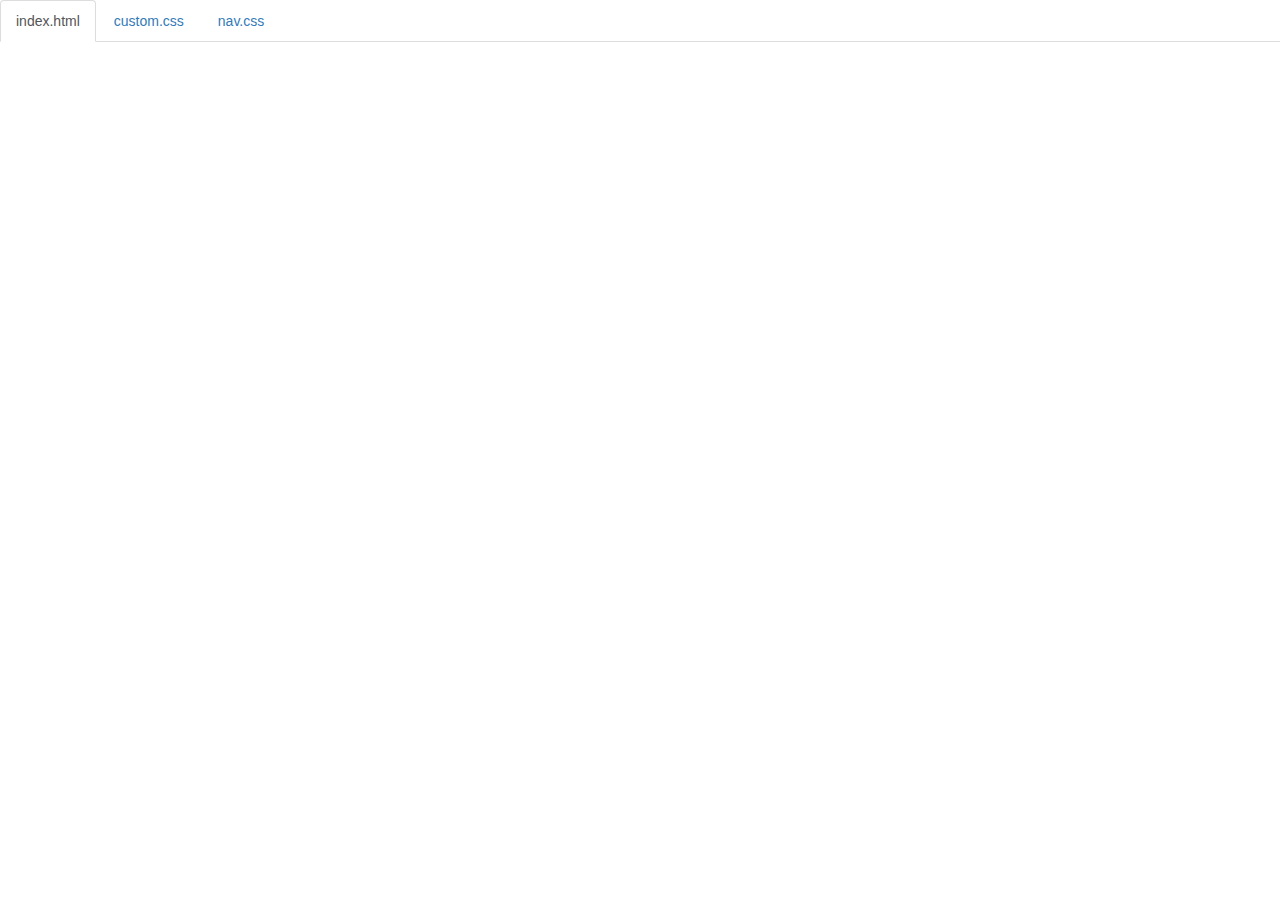
<file: code.html>
<!DOCTYPE html>
<html lang="en">

<head>
    <title>Code</title>
    <meta charset="utf-8">
    <meta name="viewport" content="width=device-width, initial-scale=1">
    <link rel="stylesheet" href="https://maxcdn.bootstrapcdn.com/bootstrap/3.3.6/css/bootstrap.min.css">
    <script src="https://ajax.googleapis.com/ajax/libs/jquery/1.12.0/jquery.min.js"></script>
    <script src="https://maxcdn.bootstrapcdn.com/bootstrap/3.3.6/js/bootstrap.min.js"></script>
    <style>
        body {
            padding-top: 50px;
        }
        .navbar-fixed-top {
            background-color: white;
        }
    </style>
</head>

<body>

    <div class="container-fluid">
        <ul class="nav nav-tabs navbar-fixed-top">
            <li class="active"><a href="#index">index.html</a></li>
            <li><a href="#custom">custom.css</a></li>
            <li><a href="#nav">nav.css</a></li>
        </ul>

<!-- 
URL structure:
https://gist-it.appspot.com/github/OWNERS-USERNAME/REPO-NAME/raw/master/PATH/TO/FILE?footer=0

EXAMPLE: 
https://gist-it.appspot.com/github/bmuellerhstat/shabr/raw/master/index.html?footer=0
-->
        <div class="tab-content">
            <div id="index" class="tab-pane fade in active">
                <script src="https://gist-it.appspot.com/github/joannef3188/shabr/raw/master/index.html?footer=0"></script>
            </div>
            <div id="custom" class="tab-pane fade">
                <script src="https://gist-it.appspot.com/github/joannef3188/shabr/raw/master/custom.css?footer=0"></script>
            </div>
            <div id="nav" class="tab-pane fade">
                <script src="https://gist-it.appspot.com/github/joannef3188/shabr/raw/master/nav.css?footer=0"></script>
            </div>
        </div>
    </div>

    <script>
        $(document).ready(function() {
            $(".nav-tabs a").click(function() {
                $(this).tab('show');
            });
            $('.nav-tabs a').on('shown.bs.tab', function(event) {
                var x = $(event.target).text(); // active tab
                var y = $(event.relatedTarget).text(); // previous tab
                $(".act span").text(x);
                $(".prev span").text(y);
            });
            
            // custom code font-size (uncomment below to see effect)
            // $('pre').css('font-size','16px');
        });
    </script>

</body>

</html>
</file>
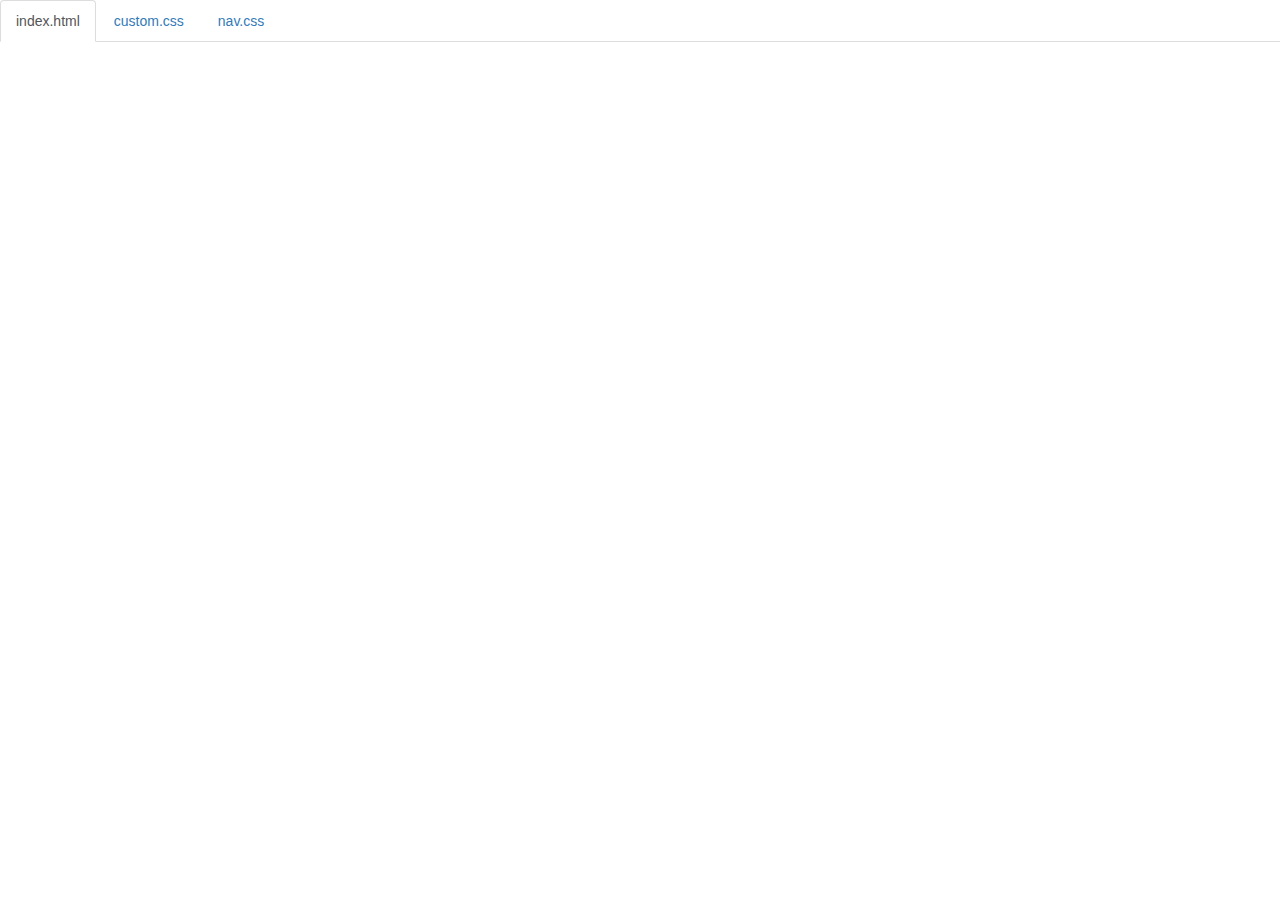
<file: example/code.html>
<!DOCTYPE html>
<html lang="en">

<head>
    <title>Code</title>
    <meta charset="utf-8">
    <meta name="viewport" content="width=device-width, initial-scale=1">
    <link rel="stylesheet" href="https://maxcdn.bootstrapcdn.com/bootstrap/3.3.6/css/bootstrap.min.css">
    <script src="https://ajax.googleapis.com/ajax/libs/jquery/1.12.0/jquery.min.js"></script>
    <script src="https://maxcdn.bootstrapcdn.com/bootstrap/3.3.6/js/bootstrap.min.js"></script>
    <style>
        body {
            padding-top: 50px;
        }
        .navbar-fixed-top {
            background-color: white;
        }
    </style>
</head>

<body>

    <div class="container-fluid">
        <ul class="nav nav-tabs navbar-fixed-top">
            <li class="active"><a href="#index">index.html</a></li>
            <li><a href="#custom">custom.css</a></li>
            <li><a href="#nav">nav.css</a></li>
        </ul>

        <div class="tab-content">
            <div id="index" class="tab-pane fade in active">
                <script src="https://gist-it.appspot.com/github/bmuellerhstat/shabr/raw/master/example/index.html?footer=0"></script>
            </div>
            <div id="custom" class="tab-pane fade">
                <script src="https://gist-it.appspot.com/github/bmuellerhstat/shabr/raw/master/example/custom.css?footer=0"></script>
            </div>
            <div id="nav" class="tab-pane fade">
                <script src="https://gist-it.appspot.com/github/bmuellerhstat/shabr/raw/master/example/nav.css?footer=0"></script>
            </div>
        </div>
    </div>

    <script>
        $(document).ready(function() {
            $(".nav-tabs a").click(function() {
                $(this).tab('show');
            });
            $('.nav-tabs a').on('shown.bs.tab', function(event) {
                var x = $(event.target).text(); // active tab
                var y = $(event.relatedTarget).text(); // previous tab
                $(".act span").text(x);
                $(".prev span").text(y);
            });
            
            // custom code font-size (uncomment below to see effect)
            $('pre').css('font-size','16px');
        });
    </script>

</body>

</html>
</file>
